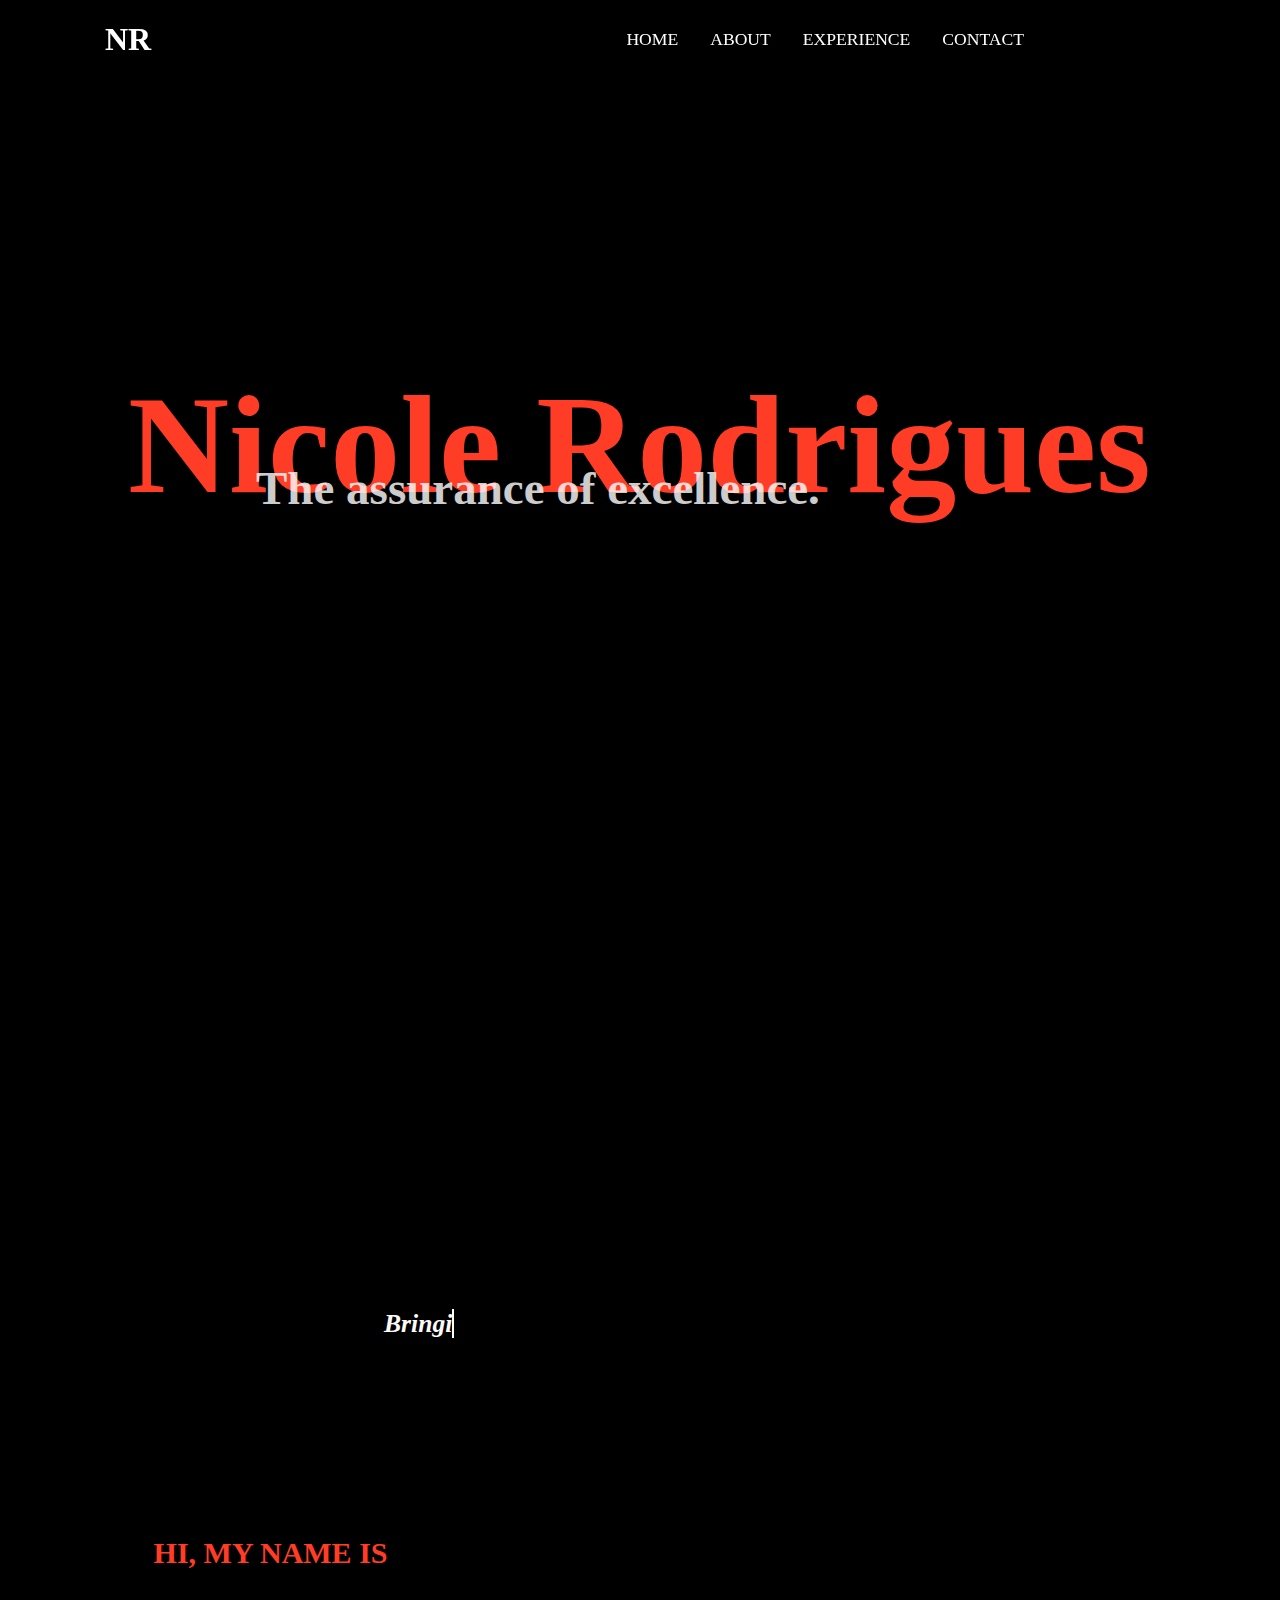
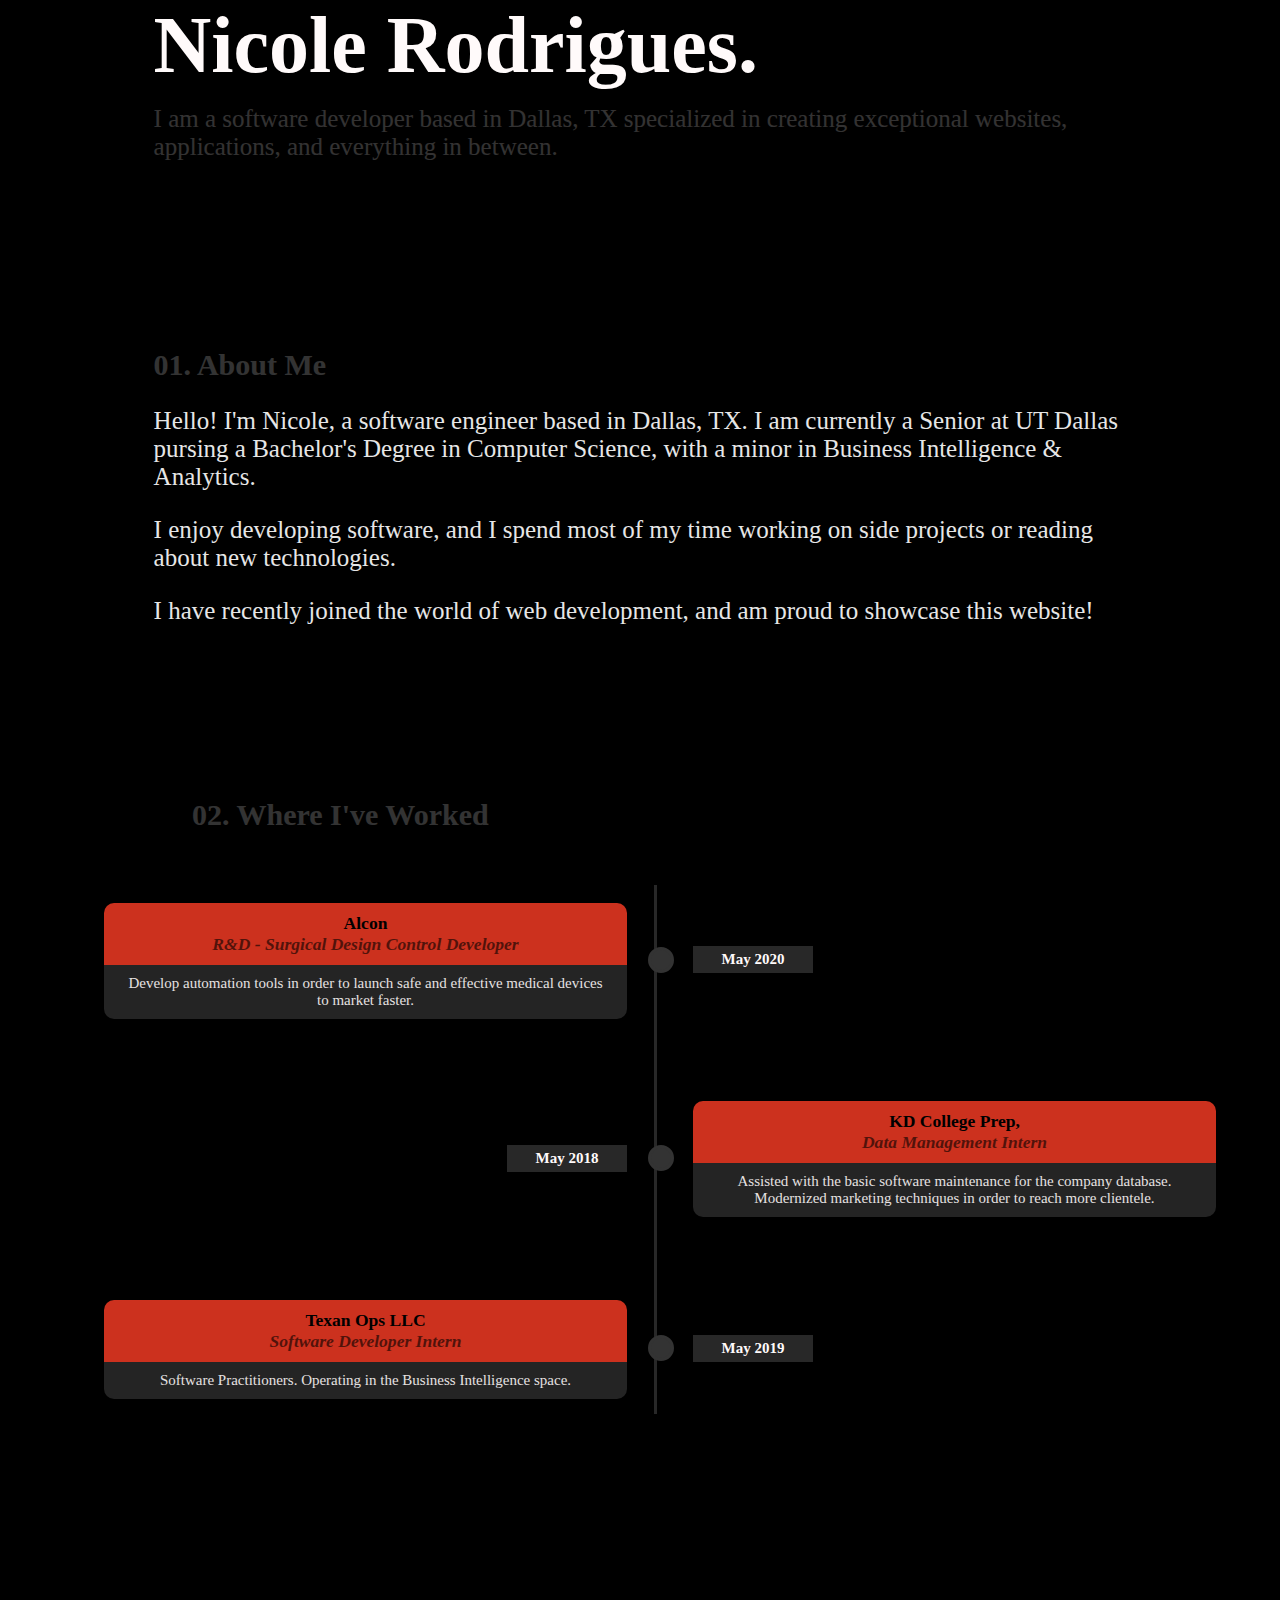
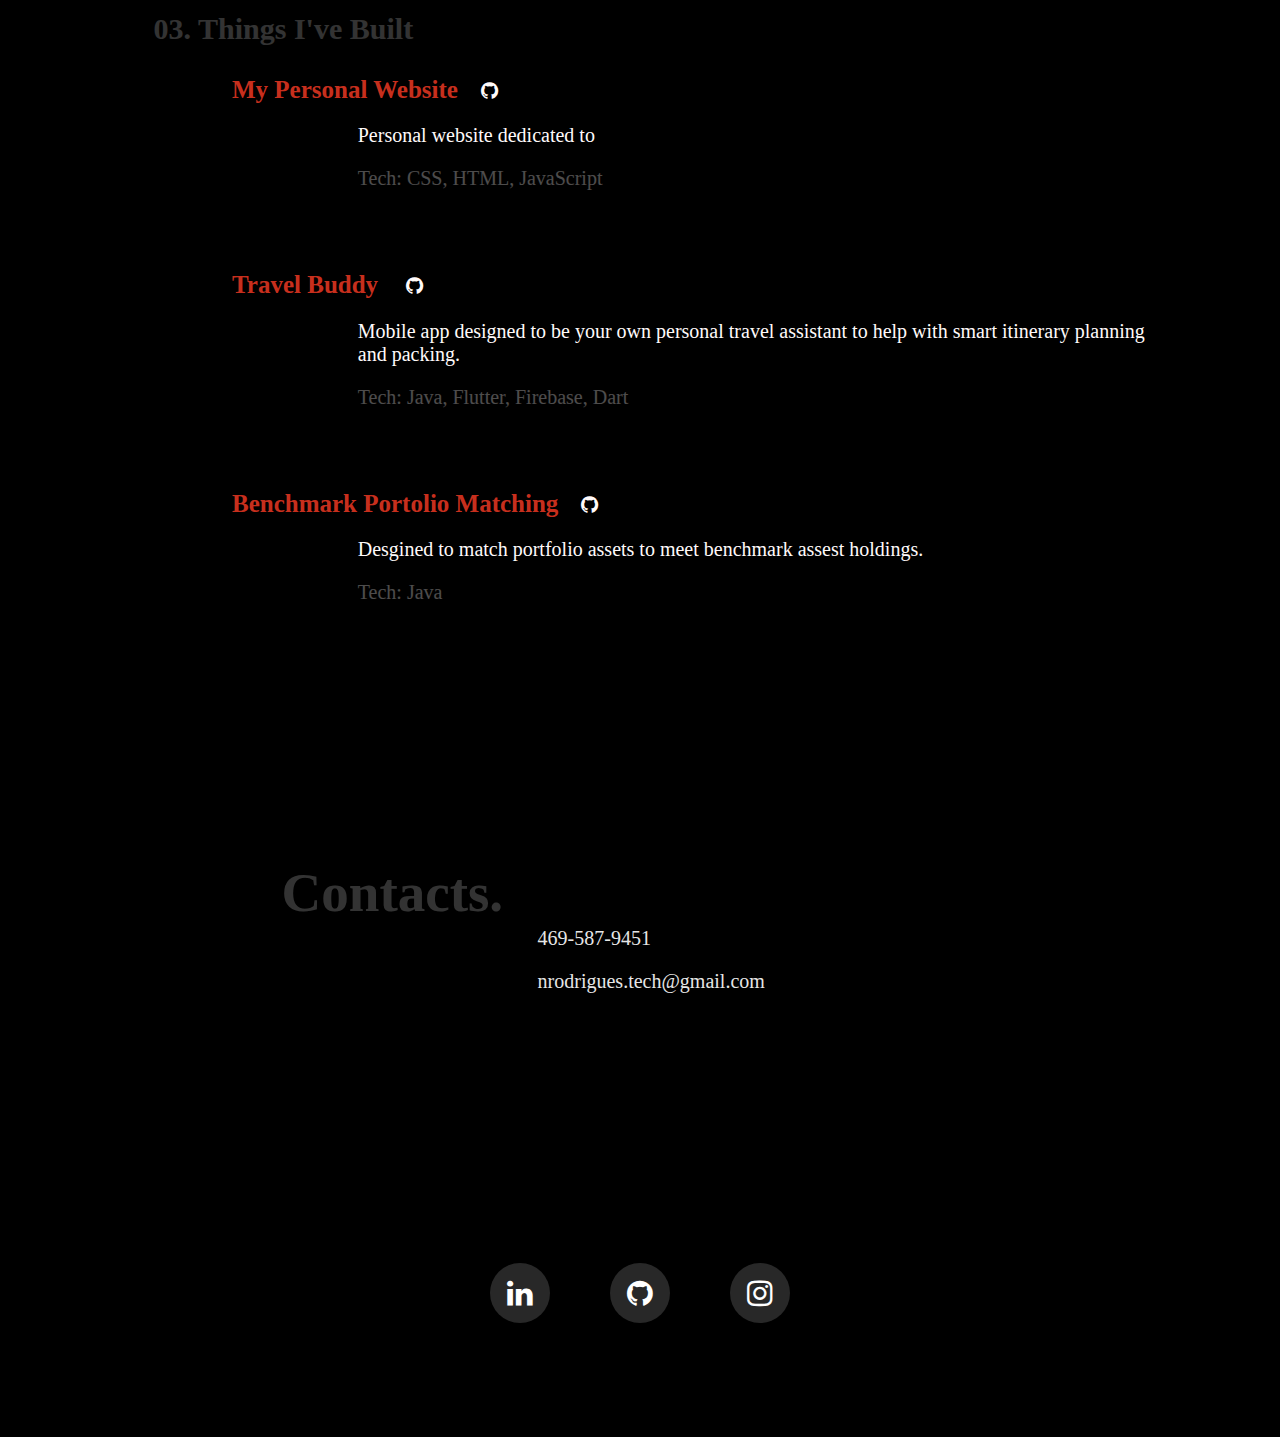
<file: index.html>
<!DOCTYPE html>
<html>

<head>
    <!-- Global site tag (gtag.js) - Google Analytics -->
    <script async src="https://www.googletagmanager.com/gtag/js?id=UA-172842575-1"></script>
    <link rel="image_src" href="/Users/nrodrigues/workspace/nicolerodrigues.tech/carbon-background.jpg" />


    <script>
        window.dataLayer = window.dataLayer || [];

        function gtag() {
            dataLayer.push(arguments);
        }
        gtag('js', new Date());

        gtag('config', 'UA-172842575-1');
    </script>

    <script type="text/javascript" src="main.js"></script>
    <link rel="stylesheet" href="style.css">
    <meta name="viewport" content="width=device-width, initial-scale=1.0">
    <link href='https://fonts.googleapis.com/css?family=Oswald' rel='stylesheet' type='text/css'>
    <link rel="stylesheet" href="https://cdnjs.cloudflare.com/ajax/libs/font-awesome/4.7.0/css/font-awesome.min.css">
    <link href="https://stackpath.bootstrapcdn.com/font-awesome/4.7.0/css/font-awesome.min.css" rel="stylesheet">
</head>

<body>
    <!-- nav bar -->
    <header>
        <h1 class="logo"> NR </h1>
        <input type="checkbox" id="nav-toggle" class="nav-toggle">
        <nav>
            <ul>
                <li><a href="index.html">Home</a></li>
                <li><a href="#about">About</a></li>
                <li><a href="#experience">Experience</a></li>
                <li><a href="#contact">Contact</a></li>
            </ul>
        </nav>
        <label for="nav-toggle" class="nav-toggle-label">
              <span></span>
            </label>
    </header>


    <div class="cover">
        <h1> Nicole Rodrigues </h1>
        <p> The assurance of excellence. </p>
    </div>


    <div class="mountains"></div>

    <div class="typing">
        <a href="" class="typewrite" data-period="2000" data-type='[ "Bringing you innovation.", "Bringing you creativity.","Bringing you tenacity.","Bringing you the best." ]'>
            <span class="wrap"></span>
        </a>
    </div>

    <div class="about-page">
        <a name="about">
            <h1> Hi, my name is </h1>
            <br>
            <h2> Nicole Rodrigues. </h2>
            <br>
            <p> I am a software developer based in Dallas, TX specialized in creating exceptional websites, applications, and everything in between.</p>
    </div>

    <div class="about-me">
        <div data-aos="fade-left">
            <a name="experience">

                <h1> 01. About Me</h1>
                <p> Hello! I'm Nicole, a software engineer based in Dallas, TX. I am currently a Senior at UT Dallas pursing a Bachelor's Degree in Computer Science, with a minor in Business Intelligence & Analytics.</p>

                <p> I enjoy developing software, and I spend most of my time working on side projects or reading about new technologies. </p>
                <p> I have recently joined the world of web development, and am proud to showcase this website! </p>



                <div class="break"></div>
                <h1 style="padding-left: 15%;"> 02. Where I've Worked</h1>
                <br>
                <div class="timeline">
                    <ul>
                        <li>
                            <div class="content">
                                <h3> Alcon
                                    <div class="position"> R&D - Surgical Design Control Developer </div>
                                </h3>
                                <p>Develop automation tools in order to launch safe and effective medical devices to market faster.</p>
                            </div>
                            <div class="point"></div>
                            <div class="date">
                                <h4>May 2020</h4>
                            </div>
                        </li>
                        <li>
                            <div class="content">

                                <h3>KD College Prep,
                                    <div class="position"> Data Management Intern </div>
                                </h3>
                                <p>Assisted with the basic software maintenance for the company database. Modernized marketing techniques in order to reach more clientele.
                                </p>
                            </div>
                            <div class="point"></div>
                            <div class="date">
                                <h4>May 2018</h4>
                            </div>
                        </li>
                        <li>
                            <div class="content">
                                <h3>Texan Ops LLC
                                    <div class="position"> Software Developer Intern </div>

                                </h3>
                                <p>Software Practitioners. Operating in the Business Intelligence space.
                                </p>
                            </div>
                            <div class="point"></div>
                            <div class="date">
                                <h4>May 2019</h4>
                            </div>
                        </li>
                    </ul>
                </div>
                <div class="break"></div>
                <div class="projects">
                    <h1> 03. Things I've Built</h1>
                    <div class="project-info">
                        <ul>
                            <li> My Personal Website
                                <a href="https://github.com/nmrodrigues/nicolerodrigues.tech" target="_blank" class="fa fa-github"></a>
                            </li>
                            <h1> Personal website dedicated to </h1>
                            <p> Tech: CSS, HTML, JavaScript</p>
                            <br> <br>

                            <li> Travel Buddy
                                <a href="https://github.com/acm-projects/Travel-Buddy" target="_blank" class="fa fa-github" style="margin-left: 1%;"></a>
                            </li>
                            <h1> Mobile app designed to be your own personal travel assistant to help with smart itinerary planning and packing.</h1>
                            <p> Tech: Java, Flutter, Firebase, Dart</p>
                            <br> <br>

                            <li> Benchmark Portolio Matching
                                <a href="https://github.com/nmrodrigues/blackrock" target="_blank" class="fa fa-github"></a>
                            </li>
                            <h1> Desgined to match portfolio assets to meet benchmark assest holdings.</h1>
                            <p> Tech: Java</p>
                            <br> <br>

                        </ul>
                    </div>
                </div>
        </div>


        <!-- Contact -->
        <div class="contact">
            <a name="contact"></a>
            <h1> Contacts. </h1>
            <br>
            <p><a href="tel:+1-469-587-9451">469-587-9451</a> </p>
            <p> nrodrigues.tech@gmail.com</p>
            <div class="social-menu">
                <ul>
                    <li><a href="https://www.linkedin.com/in/nicolerodrigues24/" target="_blank"><i class="fa fa-linkedin"></i></a></li>
                    <li><a href="https://github.com/nmrodrigues" target="_blank"><i class="fa fa-github"></i></a></li>
                    <li><a href="https://www.instagram.com/nicolemrodriguess/?hl=en" target="_blank"><i class="fa fa-instagram"></i></a></li>
                </ul>
            </div>
        </div>
    </div>

    <footer></footer>
</body>

</html>
</file>
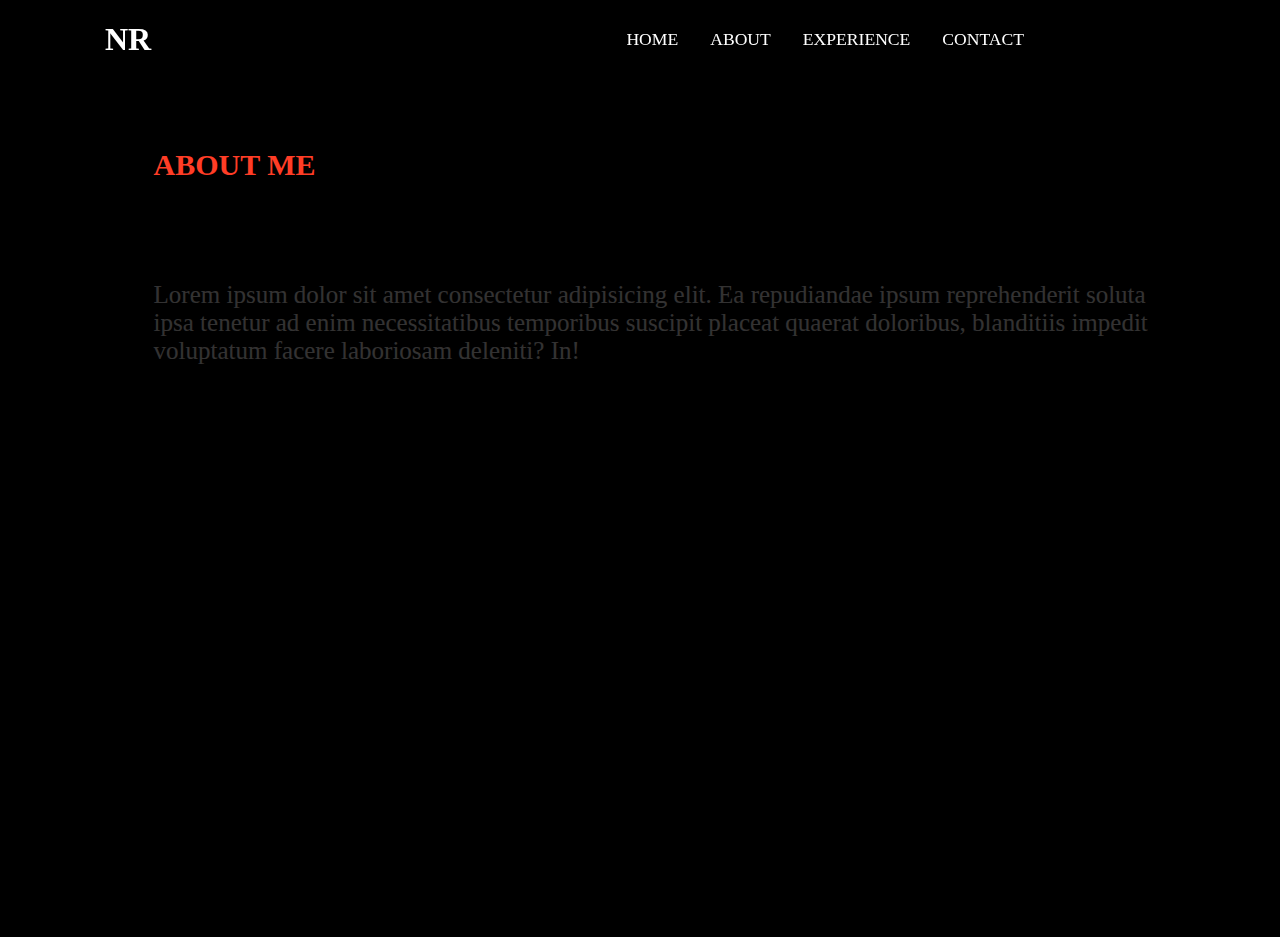
<file: about.html>
<!DOCTYPE html>
<html>

<head>
    <link rel="stylesheet" href="style.css">
</head>

<body>
    <header>
        <h1 class="logo"> NR </h1>
        <input type="checkbox" id="nav-toggle" class="nav-toggle">
        <nav>
            <ul>
                <li><a href="index.html">Home</a></li>
                <li><a href="about.html">About</a></li>
                <li><a href="#">Experience</a></li>
                <li><a href="#">Contact</a></li>
            </ul>
        </nav>
        <label for="nav-toggle" class="nav-toggle-label">
              <span></span>
            </label>
    </header>
    <div class="about-page">
        <h1> About Me</h1>
        <p> Lorem ipsum dolor sit amet consectetur adipisicing elit. Ea repudiandae ipsum reprehenderit soluta ipsa tenetur ad enim necessitatibus temporibus suscipit placeat quaerat doloribus, blanditiis impedit voluptatum facere laboriosam deleniti? In!</p>
    </div>

    <!-- Contact -->
    <div class="contact">
        <h1> Contacts. </h1>
        <p><a href="tel:+1-817-346-8708">817-346-8708</a> </p>
        <p> rodriguesnm24@gmail.com</p>
        <div class="social-menu">
            <ul>
                <li><a href="https://www.linkedin.com/in/nicolerodrigues24/" target="_blank"><i class="fa fa-linkedin"></i></a></li>
                <li><a href="https://github.com/nmrodrigues" target="_blank"><i class="fa fa-github"></i></a></li>
                <li><a href="https://www.instagram.com/nicolemrodriguess/?hl=en" target="_blank"><i class="fa fa-instagram"></i></a></li>
            </ul>
        </div>
    </div>

</body>


</html>
</file>
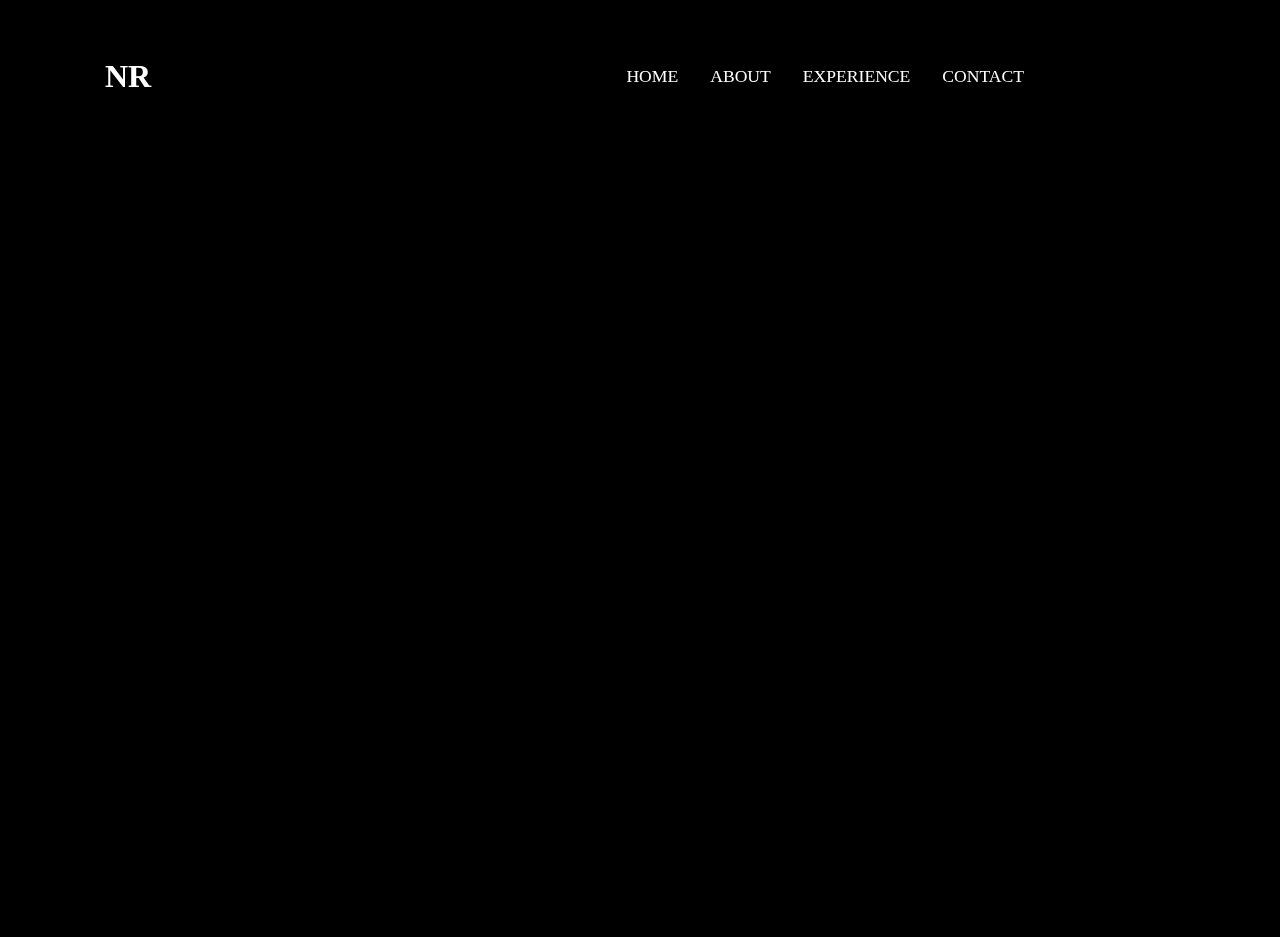
<file: contacts.html>
<!DOCTYPE html>
<html>

<head>
    <link rel="stylesheet" href="style.css">
    <meta name="viewport" content="width=device-width, initial-scale=1.0">
    <link href='https://fonts.googleapis.com/css?family=Oswald' rel='stylesheet' type='text/css'>
    <link href="https://stackpath.bootstrapcdn.com/font-awesome/4.7.0/css/font-awesome.min.css" rel="stylesheet">
</head>

<body>
    <header>
        <h1 class="logo"> NR </h1>
        <input type="checkbox" id="nav-toggle" class="nav-toggle">
        <nav>
            <ul>
                <li><a href="index.html">Home</a></li>
                <li><a href="about.html">About</a></li>
                <li><a href="experience.html">Experience</a></li>
                <li><a href="contacts.html">Contact</a></li>
            </ul>
        </nav>
        <label for="nav-toggle" class="nav-toggle-label">
              <span></span>
            </label>
    </header>
    <div class="contact">
        <h1> Contacts. </h1>
        <p><a href="tel:+1-817-346-8708">817-346-8708</a> </p>
        <p> rodriguesnm24@gmail.com</p>
        <div class="social-menu">
            <ul>
                <li><a href="https://www.linkedin.com/in/nicolerodrigues24/" target="_blank"><i class="fa fa-linkedin"></i></a></li>
                <li><a href="https://github.com/nmrodrigues" target="_blank"><i class="fa fa-github"></i></a></li>
                <li><a href="https://www.instagram.com/nicolemrodriguess/?hl=en" target="_blank"><i class="fa fa-instagram"></i></a></li>
            </ul>
        </div>
    </div>

</body>


</html>
</file>
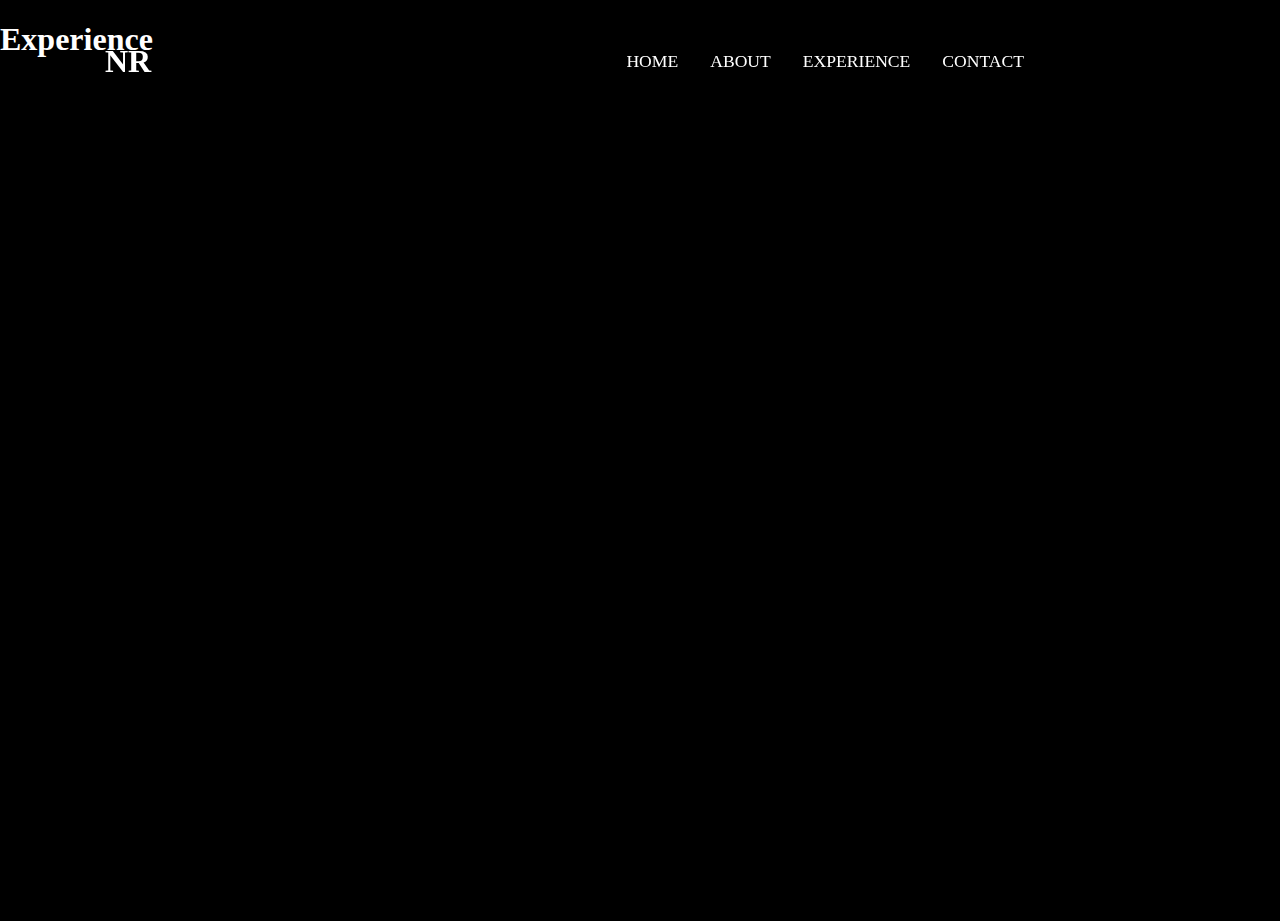
<file: experience.html>
<!DOCTYPE html>
<html>

<head>
    <link rel="stylesheet" href="style.css">
    <meta name="viewport" content="width=device-width, initial-scale=1.0">
    <link href='https://fonts.googleapis.com/css?family=Oswald' rel='stylesheet' type='text/css'>

    <link href="https://stackpath.bootstrapcdn.com/font-awesome/4.7.0/css/font-awesome.min.css" rel="stylesheet">
</head>

<body>
    <header>
        <h1 class="logo"> NR </h1>
        <input type="checkbox" id="nav-toggle" class="nav-toggle">
        <nav>
            <ul>
                <li><a href="index.html">Home</a></li>
                <li><a href="about.html">About</a></li>
                <li><a href="experience.html">Experience</a></li>
                <li><a href="#">Contact</a></li>
            </ul>
        </nav>
        <label for="nav-toggle" class="nav-toggle-label">
              <span></span>
            </label>
    </header>
    <div class="experience-page">
        <h1> Experience</h1>

    </div>

    <!-- Contact -->
    <div class="contact">
        <h1> Contacts. </h1>
        <p><a href="tel:+1-817-346-8708">817-346-8708</a> </p>
        <p> rodriguesnm24@gmail.com</p>
        <div class="social-menu">
            <ul>
                <li><a href="https://www.linkedin.com/in/nicolerodrigues24/" target="_blank"><i class="fa fa-linkedin"></i></a></li>
                <li><a href="https://github.com/nmrodrigues" target="_blank"><i class="fa fa-github"></i></a></li>
                <li><a href="https://www.instagram.com/nicolemrodriguess/?hl=en" target="_blank"><i class="fa fa-instagram"></i></a></li>
            </ul>
        </div>
    </div>

</body>


</html>
</file>
<file: style.css>
header {
    background: var(--background);
    text-align: center;
    position: fixed;
    z-index: 999;
    width: 100%;
}

body,
html {
    height: 100%;
    max-width: 100%;
    margin: 0;
    padding: 0;
    /* font-family: "Bodoni MT", Didot, "Didot LT STD", "Hoefler Text", Garamond, "Times New Roman", serif; */
    font-weight: 800;
    color: white;
    background-color: black;
}

.landing-page {
    font-style: italic;
    background: white;
    height: 100%;
}

.nav-toggle {
    position: absolute !important;
    top: -9999px !important;
    left: -9999px !important;
}

.nav-toggle:focus~.nav-toggle-label {
    outline: 3px solid rgba(lightblue, .75);
}

.nav-toggle-label {
    position: absolute;
    top: 0;
    left: 0;
    margin-left: 1em;
    height: 100%;
    display: flex;
    align-items: center;
}

.nav-toggle-label span,
.nav-toggle-label span::before,
.nav-toggle-label span::after {
    display: block;
    background: white;
    height: 2px;
    width: 2em;
    border-radius: 2px;
    position: relative;
}

.nav-toggle-label span::before,
.nav-toggle-label span::after {
    content: '';
    position: absolute;
}

.nav-toggle-label span::before {
    bottom: 7px;
}

.nav-toggle-label span::after {
    top: 7px;
}

nav {
    position: absolute;
    text-align: left;
    top: 100%;
    left: 0;
    background: var(--background);
    width: 100%;
    transform: scale(1, 0);
    transform-origin: top;
    transition: transform 400ms ease-in-out;
}

nav ul {
    margin: 0;
    padding: 0;
    list-style: none;
}

nav li {
    margin-bottom: 1em;
    margin-left: 1em;
}

nav a {
    font-weight: 500;
    font-size: 10px;
    color: white;
    text-decoration: none;
    font-size: 1.1rem;
    text-transform: uppercase;
    opacity: 0;
    transition: opacity 150ms ease-in-out;
}

.nav-toggle:checked~nav {
    transform: scale(1, 1);
}

.nav-toggle:checked~nav a {
    opacity: 1;
    transition: opacity 250ms ease-in-out 250ms;
}

@media screen and (min-width: 601px) {
    .nav-toggle-label {
        display: none;
    }
    header {
        display: grid;
        grid-template-columns: 1fr auto minmax(600px, 3fr) 1fr;
    }
    .logo {
        grid-column: 1 / 2;
    }
    nav {
        all: unset;
        /* this causes issues with Edge, since it's unsupported */
        /* the following lines are not from my video, but add Edge support */
        position: relative;
        text-align: right;
        transition: none;
        transform: scale(1, 1);
        background: none;
        top: initial;
        left: initial;
        /* end Edge support stuff */
        grid-column: 2/ 4;
        display: flex;
        justify-content: flex-end;
        align-items: center;
    }
    nav ul {
        display: flex;
    }
    nav li {
        margin-left: 2em;
        margin-bottom: 0;
    }
    nav a {
        opacity: 1;
        position: relative;
    }
    nav a::before {
        content: '';
        display: block;
        height: 5px;
        background: black;
        position: absolute;
        top: -.75em;
        left: 0em;
        right: 0;
        transform: scale(0, 1);
        transition: transform ease-in-out 250ms;
    }
    nav a:hover::before {
        transform: scale(1, 1);
    }
    .social-menu ul {
        position: absolute;
        top: 90%;
        padding: 0;
        margin: 0;
        transform: translate(-50%, -50%);
        display: flex;
    }
}

.tab {
    display: inline-block;
    margin-left: 20px;
}

.cover {
    padding: 0;
    margin: 0;
    text-align: center;
    color: white;
    background-color: black;
    height: 100%;
}

.cover-video {
    background-color: black;
    width: 50%;
    background-attachment: fixed;
    background-repeat: repeat-x;
    background-size: cover;
    background-position: center;
    min-width: 100%;
    min-height: 100%;
    width: 100%;
    height: 100%;
    background-attachment: fixed;
    background-repeat: no-repeat;
}

.cover h1 {
    color: #FF3D26;
    text-align: center;
    position: absolute;
    top: 30%;
    left: 10%;
}

.cover p {
    color: white;
    text-align: center;
    position: absolute;
    text-justify: center;
    opacity: 0.8;
}

.vl {
    border-left: 2px solid white;
    opacity: 0.4;
    min-height: 100%;
    position: absolute;
    margin-left: 5%;
}

.mountains {
    height: 40%;
    width: 100%;
    background-image: url(mountains.png);
    background-attachment: fixed;
    background-size: cover;
}


/* Contact Page */

.contact {
    margin: 0;
    padding: 0;
    background-color: black;
    background-image: url(carbon-background.jpg);
    height: 40%;
    position: relative;
    background-position: center;
    background-repeat: no-repeat;
    background-size: cover;
    background-attachment: fixed;
    z-index: -1;
}

.contact h1 {
    text-transform: none;
    opacity: 1;
    left: 10%;
    top: 20%;
    position: relative;
    color: white;
    text-justify: center;
}

.contact a {
    color: white;
}

.contact p {
    /* font-weight: 300; */
    font-size: 90px;
    left: 30%;
    top: 10%;
    position: relative;
    color: white;
    text-justify: center;
    text-align: left;
}


/* Social media bar - Contact Page */

.social-menu ul {
    position: absolute;
    top: 80%;
    left: 50%;
    padding: 0;
    margin: 0;
    transform: translate(-50%, -50%);
    display: flex;
}

.social-menu ul li {
    list-style: none;
    margin: 0 30px;
}

.social-menu ul li .fa {
    font-size: 30px;
    line-height: 60px;
    transition: .6s;
    color: white;
}

.social-menu ul li .fa:hover {
    color: white;
}

.social-menu ul li a {
    position: relative;
    display: block;
    width: 60px;
    height: 60px;
    border-radius: 100%;
    background-color: #282828;
    text-align: center;
    transition: .10s;
}

.social-menu ul li a:hover {
    transform: translate(0, -10px);
}

.social-menu ul li:nth-child(1) a:hover {
    background-color: #007bb5;
}

.social-menu ul li:nth-child(2) a:hover {
    background-color: black;
}

.social-menu ul li:nth-child(3) a:hover {
    background-color: #c32aa3;
}

.grid-container {
    background-color: white;
    display: grid;
    grid-template-columns: auto auto auto;
    height: 100%;
}


/* Desktop */

@media screen and (min-width: 601px) {
    .cover h1 {
        font-size: 140px;
    }
    .cover p {
        font-size: 47px;
        top: 46%;
        left: 20%;
    }
    .typewrite {
        font-size: 2vw;
    }
    .about-page h1 {
        font-size: 30px;
    }
    .about-page h2 {
        font-size: 80px;
    }
    .about-page p {
        font-size: 25px;
    }
    .about-me h1 {
        font-size: 30px;
    }
    .about-me p {
        font-size: 25px;
    }
    .contact h1 {
        font-size: 55px;
    }
    .contact p {
        font-size: 20px;
    }
}


/* Mobile */

@media screen and (max-width: 600px) {
    .cover h1 {
        font-size: 20vw;
    }
    .cover p {
        font-size: 5vw;
        top: 53%;
        left: 20%;
    }
    .typewrite {
        font-size: 3vw;
    }
    .about-page h1 {
        font-size: 15px;
    }
    .about-page h2 {
        font-size: 30px;
    }
    .about-page p {
        font-size: 20px;
    }
    .about-me h1 {
        font-size: 25px;
    }
    .about-me p {
        font-size: 20px;
    }
    .contact h1 {
        color: snow;
        opacity: 1;
        font-size: 35x;
    }
    .contact p {
        margin-top: 15%;
        font-size: 10px;
    }
    .project-info ul {
        height: 100%;
        font-size: 20px;
    }
}

.about-page {
    background-color: black;
    height: 60%;
    width: auto;
}

.about-page h1 {
    color: #FF3D26;
    text-align: center;
    position: absolute;
    padding-top: 10%;
    padding-left: 12%;
    padding-right: 10%;
    text-transform: uppercase;
}

.about-page h2 {
    color: snow;
    text-align: left;
    position: absolute;
    padding-top: 10%;
    padding-left: 12%;
    padding-right: 10%;
}

.about-page p {
    color: snow;
    text-align: left;
    text-justify: left;
    position: absolute;
    font-weight: 500;
    padding-top: 20%;
    padding-left: 12%;
    padding-right: 10%;
    opacity: 0.2;
    text-transform: none;
}

.about-me {
    background-color: black;
    height: 200%;
}

.about-me h1 {
    color: white;
    text-align: left;
    opacity: 0.2;
    padding-left: 12%;
    padding-right: 10%;
}

.about-me p {
    color: white;
    font-weight: 500;
    opacity: 0.9;
    padding-left: 12%;
    padding-right: 10%;
}

.contact-page {
    margin: 0;
    padding: 0;
    background-color: black;
    background-image: url(carbon-background.jpg);
    height: 50%;
    position: relative;
    background-position: center;
    background-repeat: no-repeat;
    background-size: cover;
    background-attachment: fixed;
    z-index: 1;
}


/* animated text */

.typing {
    background-attachment: fixed;
    background-color: black;
}

.typewrite {
    text-align: center;
    color: #fff;
    padding-top: 20em;
    padding-left: 30%;
    text-justify: center;
    font-family: Lucida Sans Typewriter, Lucida Console, monaco, Bitstream;
    line-height: 5.0;
    font-style: oblique;
}

* {
    text-decoration: none;
}


/* Work experience timeline */

.timeline {
    font-size: 15px;
    position: relative;
    margin: 0 auto;
    width: 90%;
}

.position {
    font-style: italic;
    opacity: 0.6;
}

.timeline ul li {
    margin-bottom: 50px;
    list-style-type: none;
    display: flex;
    flex-direction: row;
    align-items: center;
}

.point {
    min-width: 20px;
    left: 2%;
    height: 20px;
    background-color: #333333;
    border-radius: 100%;
    z-index: 2;
    border: 3px #333333 solid;
    position: relative;
    left: 1px;
}

.timeline ul li .content {
    width: 50%;
    padding: 0 20px;
}

.timeline ul li:nth-child(odd) .content {
    padding-left: 0;
}

.timeline ul li:nth-child(odd) .date {
    padding-right: 0;
}

.timeline ul li:nth-child(even) .content {
    padding-right: 0;
}

.timeline ul li:nth-child(even) .date {
    padding-left: 0;
}

.timeline ul li .date {
    width: 50%;
    padding: 0 20px;
    font-weight: normal;
    font-size: 15px;
}

.timeline ul li .date h4 {
    background-color: #282828;
    color: snow;
    width: 100px;
    text-align: center;
    padding: 5px 10px;
}

.timeline ul li .content h3 {
    padding: 10px 20px;
    background-color: rgba(255, 61, 38, 0.8);
    color: black;
    margin-bottom: 0;
    text-align: center;
    border-top-left-radius: 10px;
    border-top-right-radius: 10px;
}

.timeline ul li .content p {
    padding: 10px 20px;
    background-color: #282828;
    margin-top: 0;
    text-align: center;
    border-bottom-left-radius: 10px;
    border-bottom-right-radius: 10px;
}

.timeline ul li:nth-child(even) {
    flex-direction: row-reverse;
}

.timeline ul li:nth-child(even) .date h4 {
    float: right
}

.timeline::before {
    content: "";
    position: absolute;
    height: 100%;
    width: 3px;
    left: 51.25%;
    background-color: #282828;
}


/* responsive timeline */

@media (max-width: 600px) {
    .point {
        min-width: 15px;
        height: 15px;
    }
    html,
    body {
        font-size: 15px;
    }
    .timeline::before {
        content: "";
        position: absolute;
        height: 100%;
        width: 3px;
        left: 55.25%;
        background-color: #282828;
    }
    .wrapper {
        display: grid;
        grid-template-columns: 1fr;
    }
}

.content p {
    color: snow;
    font-size: 15px;
    height: 10%;
}

.project-info ul {
    color: rgba(255, 61, 38, 0.8);
    list-style-type: none;
    font-size: 25px;
    margin-left: 15%;
}

.project-info h1 {
    font-weight: 100;
    color: snow;
    opacity: 1;
    font-size: 20px;
}

.project-info p {
    font-size: 20px;
    margin-left: 0%;
    opacity: 0.3;
    color: snow;
}


/* Project - Grid Format */

.wrapper {
    margin: 5%;
    display: grid;
    grid-template-columns: 33% 33% 33%;
    grid-gap: 2%;
    background-color: black;
    color: black;
}

.box {
    background-color: black;
    /* color: #fff; */
    border-radius: 6px;
    /* padding: 100px; */
}

.a h1,
.b h1,
.c h1 {
    /* padding-top: 10%; */
    text-align: center;
    font-size: 20px;
    color: #FF3D26;
    opacity: 1;
}

.a h2,
.b h2,
.c h2 {
    padding-top: 10%;
    text-align: center;
    font-weight: 100;
    font-family: Helvetica, sans-serif;
    font-size: 15px;
    color: white;
    opacity: 1;
}

.a p,
.b p,
.c p {
    font-size: 15px;
}


/* Project link buttons */

.project-info a:link,
a:visited {
    background-color: black;
    margin-left: 0.5%;
    font-size: 20px;
    color: snow;
    font-weight: 100;
    padding: 10px 10px;
    text-align: center;
    text-decoration: none;
    display: inline-block;
}

a:hover,
a:active {
    background-color: black;
}

.project-info .fa {
    padding: 20px;
    font-size: 90px;
    width: 20px;
    text-align: center;
    text-decoration: none;
    border-radius: 50%;
}

.break {
    padding-bottom: 10%;
}
</file>
